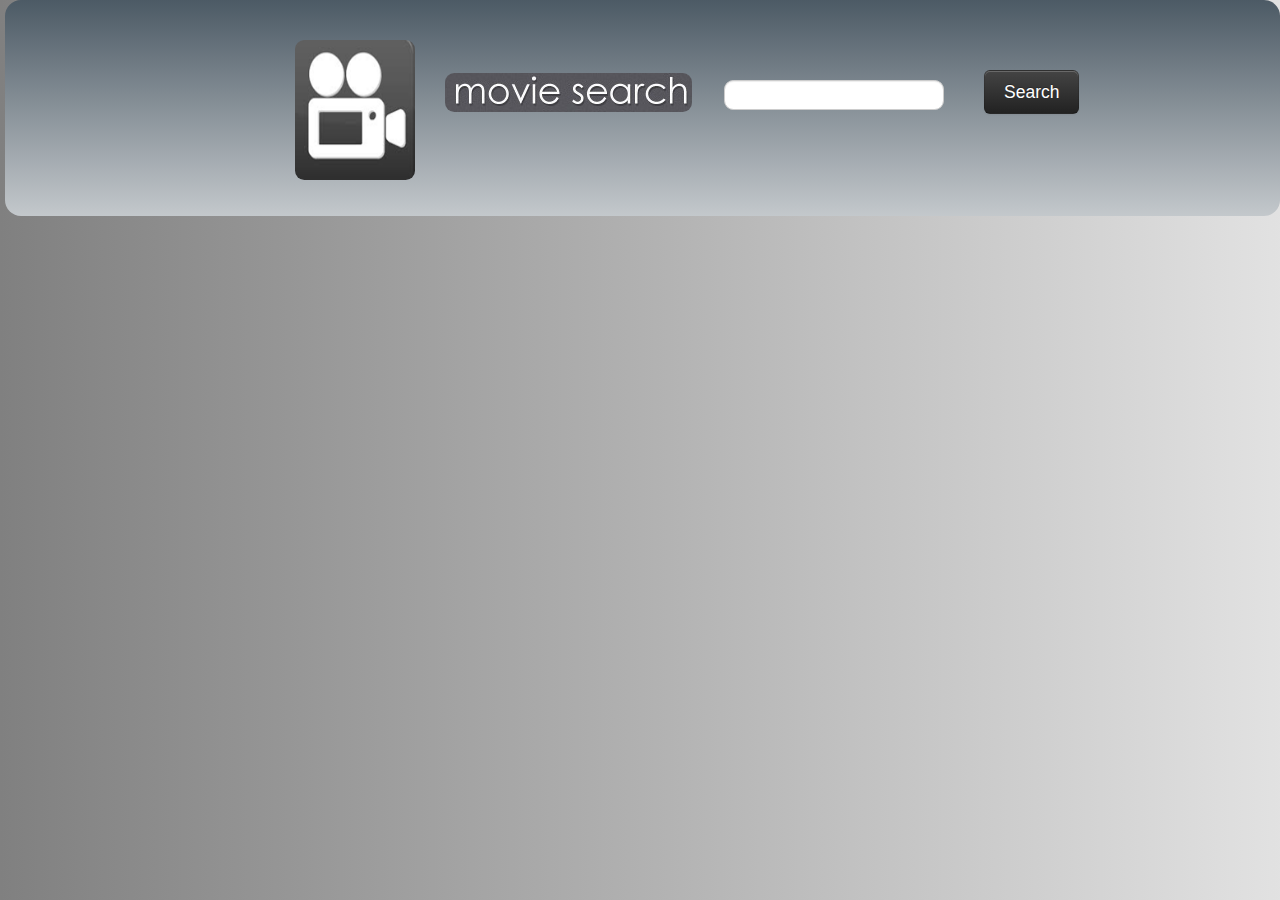
<file: module-seven/sabay.html>
<!DOCTYPE HTML>
<html lang="en-US">
<head>
	<meta charset="UTF-8">
	<title>COE 5-4 TEAM ChiMay</title>
	<link rel="stylesheet" href="design.css">
	<link rel="stylesheet" href="bootstrap2.css" />
</head>
<body>
<form action="" id="searchForm">
	 <img src="img/video.png" id="pic1" /> 	
	 <br/>
	 <br/>
	 <img src="img/moviesearch.png" id="pic" /> 
	 
     <input type="text" id="search_input" size="50"/>
	 
	<br/>

	<div>
	</div>
	<a href="#" id="send" class="btn btn-large btn-inverse">Search</a>
	<div id="found">
	 <strong></strong>
	</div>
</form>
<div id="results">

</div>
<script src="jquery.js"></script>
<script src="rotten.js"></script>
</body>
</html>
</file>
<file: module-seven/design.css>
#found{
  margin-top: 2px;
 margin-left: 530px;
 margin-bottom:0px;
 margin-right:0px;
 font-style: Italic;

}
body{
background:-webkit-gradient(linear, 0% 0%, 130% 0%, from(gray),to(white));
margin: 25px;
border-radius: 7pt;
font-style:white;   
}
h3{
border-radius: 7pt;
   -webkit-flex: 1 6 20%;
           flex: 1 6 20%;
   -webkit-order: 1;
           order: 1;
background:-webkit-gradient(linear, 120% 0%, 0% 120%, from(gray),to(white));
}
#search_input{
border-radius: 7pt;
float:left;
margin-top:20px;
margin-left:25px;
}
#pic{
border-radius: 7pt;
float: left;
margin-top: 13px;
margin-bottom: 0px;
margin-left:20px;
margin-right:7px;
}
#pic1{
height: 140px;
width: 120px;
border-radius: 7pt;
float: left;
margin-top: 20px;
margin-bottom:0px;
margin-left: 270px;
margin-right: 10px;
}
#results{
margin-left:10px;
margin-right: 10px;
margin-top: 0px;
margin-bottom: 0px;
padding: 40px;

}

#results img{
width:400px;
height:600px;
}
span{
margin-left:65px;

}
#searchForm{
background:-webkit-gradient(linear, 0% 0%, 0% 150%, from(#4C5A65),to(white));
padding-right:20px;
padding-left:20px;
padding-top:20px;
padding-bottom:100px;
margin-top: 0px;
margin-bottom: 20px;
margin-left:5px;
position:relative;
-moz-border-radius:16px;
-webkit-border-radius:16px;
border-radius:16px;

}
#submitButton{
    background:url('img/search.png') no-repeat;
	border-radius: 7pt;
    width:45px;
    height:45px;
    text-indent:-9999px;
    overflow:hidden;
    text-transform:uppercase;
	float:right;
    cursor:pointer;
	margin-top:10px;
	margin-bottom: 0px;
	margin-left:0px;
	margin-right: 60px;
}
h3{
padding: 10px;
}

#send{
margin-left:40px;
margin-top:-10px;
}
</file>
